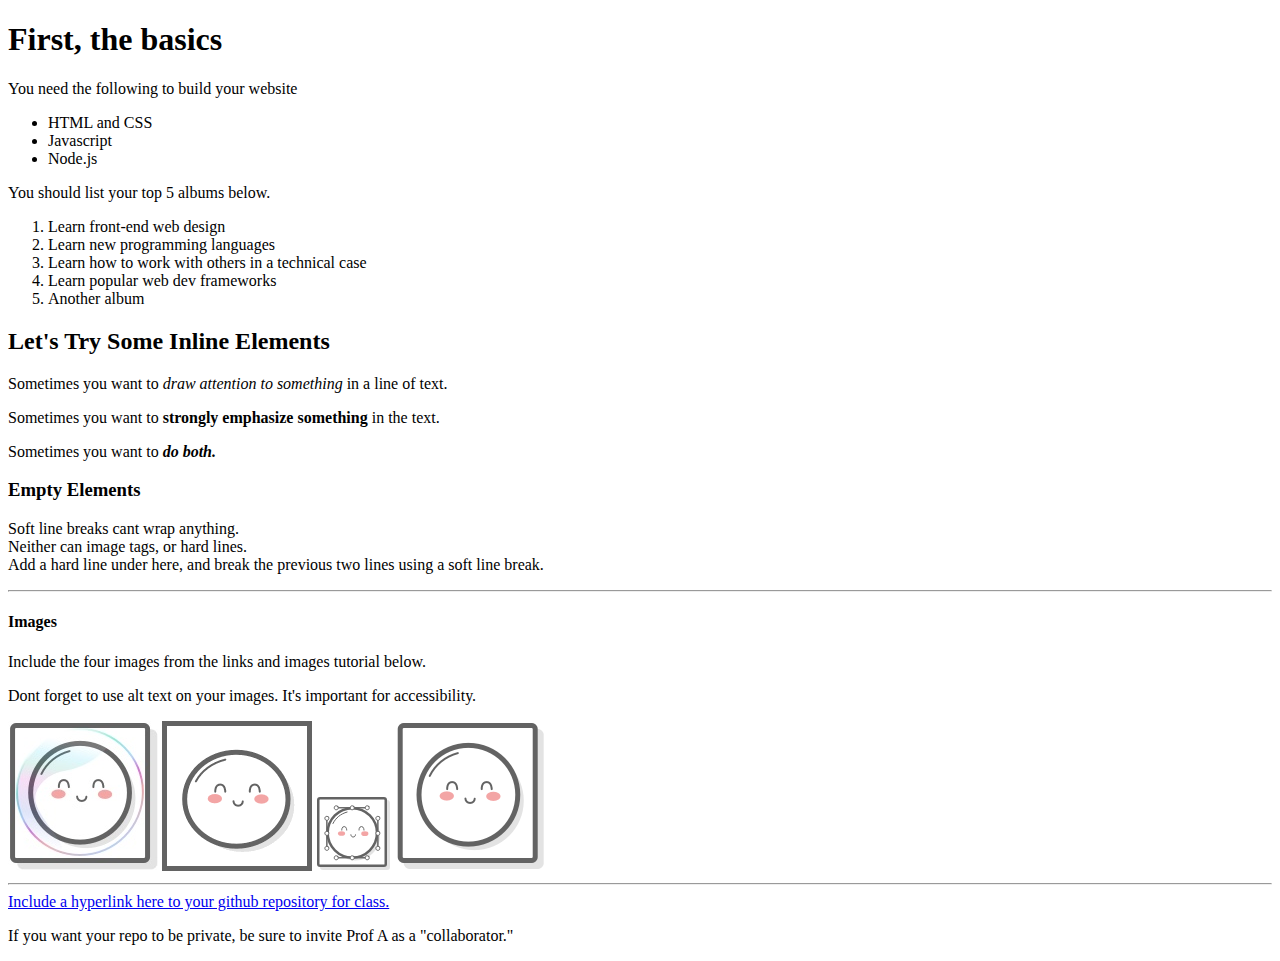
<file: client/lab_1/index.html>
<!DOCTYPE html>
<html>
  <head>
    <title>Fernando Fisk Lab 1: Intro to HTML</title>
  </head>
  <body>
    <h1>First, the basics</h1>
    <p>You need the following to build your website</p>

    <ul>
        <li>HTML and CSS</li>
        <li>Javascript</li>
        <li>Node.js</li>
    </ul>

    <p>You should list your top 5 albums below.</p>

    <ol>
        <li>Learn front-end web design</li>
        <li>Learn new programming languages</li>
        <li>Learn how to work with others in a technical case</li>
        <li>Learn popular web dev frameworks</li>
        <li>Another album</li>
    </ol>

    <h2>Let's Try Some Inline Elements</h2>
    <p>Sometimes you want to <em>draw attention to something</em> in a line of text.</p>
    <p>Sometimes you want to <strong>strongly emphasize something</strong> in the text.</p>
    <p>Sometimes you want to <em><strong>do both.</strong></em></p>

    <h3>Empty Elements</h3>
    <p>Soft line breaks cant wrap anything.<br/>
        Neither can image tags, or hard lines.<br/>
        Add a hard line under here, and break the previous two lines using a soft line break.
    </p>

    <hr/>

    <h4>Images</h4>
    <p>Include the four images from the links and images tutorial below.</p>
    <p>Dont forget to use alt text on your images. It's important for accessibility.</p>

    <img src='images/mochi.jpg' alt='mochi jpg image'>
    <img src='images/mochi.gif' alt='mochi gif'>
    <img src='images/mochi.svg' alt='mochi svg image'>
    <img src='images/mochi.png' alt='mochi png image'>

    <hr/>

    <a href='https://github.com/fcfisk27/INST377-Lab-Work'>Include a hyperlink here to your github repository for class.</a>
    <p>If you want your repo to be private, be sure to invite Prof A as a "collaborator."</p>

  </body>
</html>
</file>
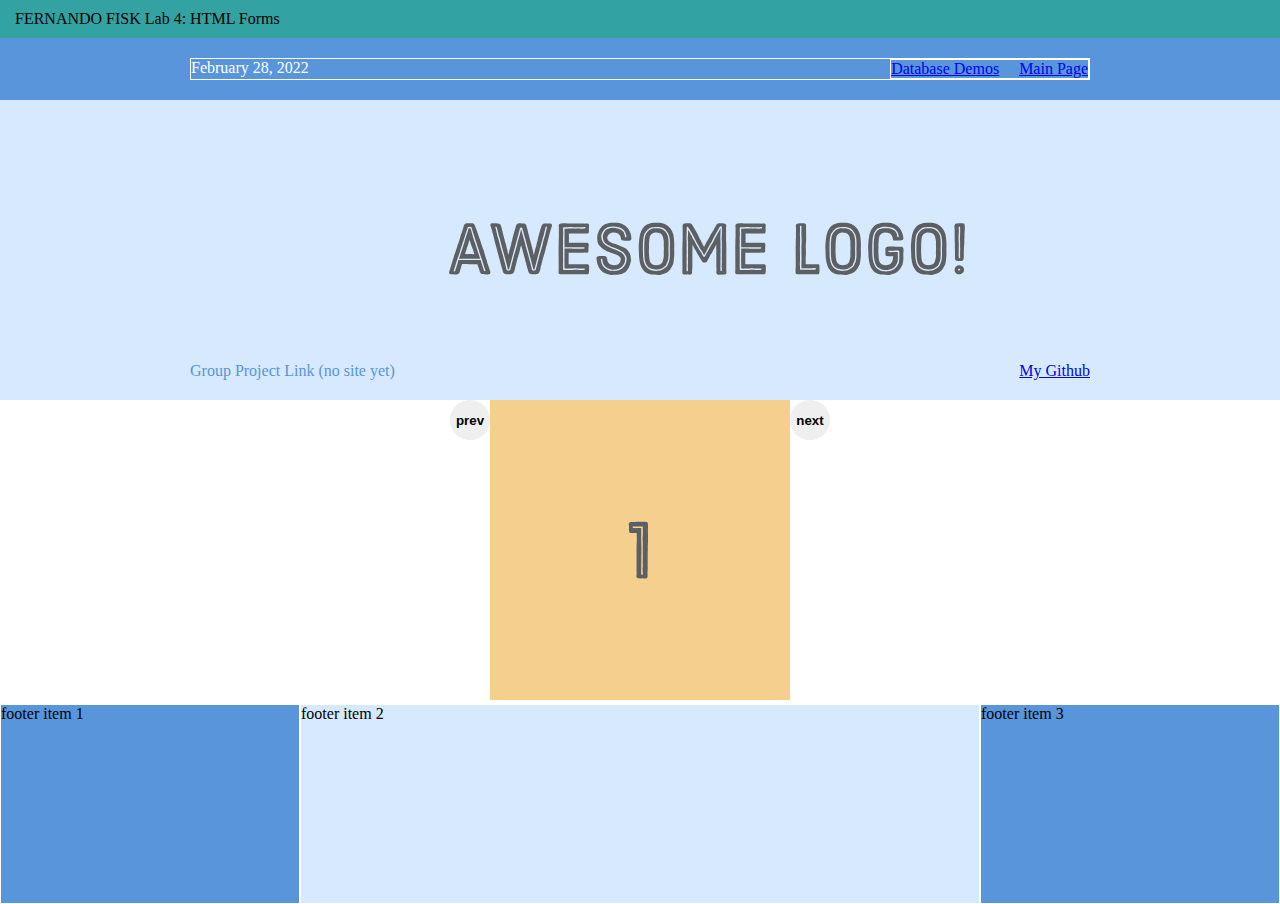
<file: client/lab_4/index.html>
<!DOCTYPE html>
<html>
    <head>
        <title>Lab 4</title>
        <link rel="stylesheet" href="styles.css">
    </head>
    <body>
        <p class="title">FERNANDO FISK Lab 4: HTML Forms</p>
        <div class="menu-container">
            <div class="menu">
                <div class="date">February 28, 2022</div>
                <div class="links">
                    <div class="demos"><a href="data.html">Database Demos</a></div>
                    <div class="main"><a href="index.html">Main Page</a></div>
                </div>
            </div>
        </div>
        <div class="header-container">
            <div class="header">
                <div class="project">Group Project Link (no site yet)</div>
                <div class="logo"><img src='images/awesome-logo.svg'></div>
                <div class="github"><a href="https://github.com/fcfisk27/INST377-Lab-Work">My Github</a></div>
            </div>
        </div>
        <div class='photo-grid-container'>
            <button id="carousel_button--prev">prev</button>
            <div class='carousel'>
              <div class='carousel_item visible-item'>
                <img src='images/one.svg'/>
              </div>
              <div class='carousel_item'>
                <img src='images/two.svg'/>
              </div>
              <div class='carousel_item'>
                <img src='images/three.svg'/>
              </div>
              <div class='carousel_item'>
                <img src='images/four.svg'/>
              </div>
              <div class='carousel_item'>
                <img src='images/five.svg'/>
              </div>
            </div>
            <button id="carousel_button--next">next</button>
        </div>
        <div class="footer">
            <div class="footer-item footer-one">footer item 1</div>
            <div class="footer-item footer-two">footer item 2</div>
            <div class="footer-item footer-three">footer item 3</div>
        </div>
        <script src="script.js"></script>
    </body>
</html>
</file>
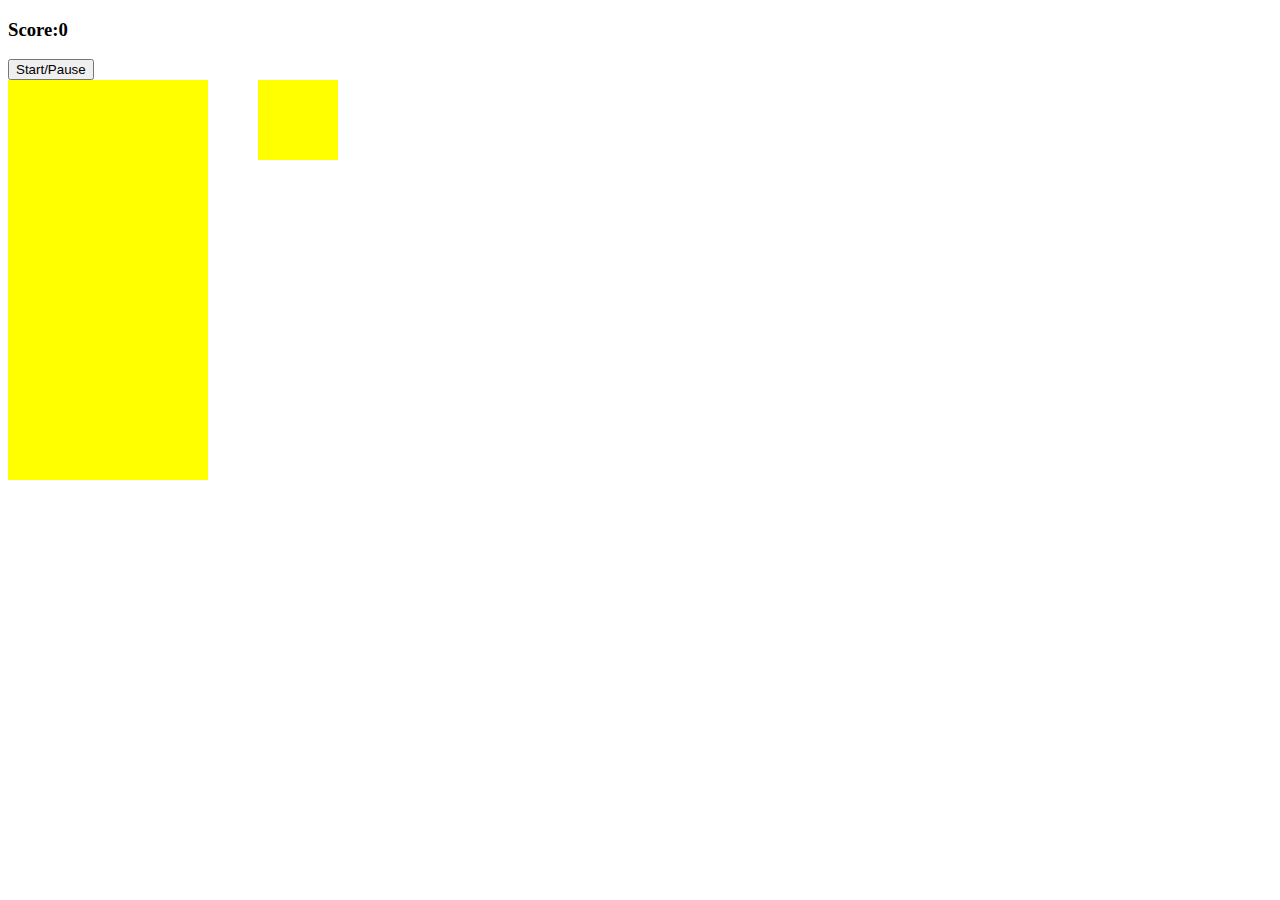
<file: client/tetris/index.html>
<!DOCTYPE html>
<html lang="en" dir="ltr">
    <head>
        <meta charset="utf-8">
        <script src="script.js" charset="utf-8"></script>
        <link rel="stylesheet" href="styles.css"></link>
        <title>Basic Tetris</title>
    </head>
    <body>

        <h3>Score:<span id="score">0</span></h3>
        <button id="start-button">Start/Pause</button>
      <div class="container">
        <div class="grid">
            <div></div>
            <div></div>
            <div></div>
            <div></div>
            <div></div>
            <div></div>
            <div></div>
            <div></div>
            <div></div>
            <div></div>
            <div></div>
            <div></div>
            <div></div>
            <div></div>
            <div></div>
            <div></div>
            <div></div>
            <div></div>
            <div></div>
            <div></div>
            <div></div>
            <div></div>
            <div></div>
            <div></div>
            <div></div>
            <div></div>
            <div></div>
            <div></div>
            <div></div>
            <div></div>
            <div></div>
            <div></div>
            <div></div>
            <div></div>
            <div></div>
            <div></div>
            <div></div>
            <div></div>
            <div></div>
            <div></div>
            <div></div>
            <div></div>
            <div></div>
            <div></div>
            <div></div>
            <div></div>
            <div></div>
            <div></div>
            <div></div>
            <div></div>
            <div></div>
            <div></div>
            <div></div>
            <div></div>
            <div></div>
            <div></div>
            <div></div>
            <div></div>
            <div></div>
            <div></div>
            <div></div>
            <div></div>
            <div></div>
            <div></div>
            <div></div>
            <div></div>
            <div></div>
            <div></div>
            <div></div>
            <div></div>
            <div></div>
            <div></div>
            <div></div>
            <div></div>
            <div></div>
            <div></div>
            <div></div>
            <div></div>
            <div></div>
            <div></div>
            <div></div>
            <div></div>
            <div></div>
            <div></div>
            <div></div>
            <div></div>
            <div></div>
            <div></div>
            <div></div>
            <div></div>
            <div></div>
            <div></div>
            <div></div>
            <div></div>
            <div></div>
            <div></div>
            <div></div>
            <div></div>
            <div></div>
            <div></div>
            <div></div>
            <div></div>
            <div></div>
            <div></div>
            <div></div>
            <div></div>
            <div></div>
            <div></div>
            <div></div>
            <div></div>
            <div></div>
            <div></div>
            <div></div>
            <div></div>
            <div></div>
            <div></div>
            <div></div>
            <div></div>
            <div></div>
            <div></div>
            <div></div>
            <div></div>
            <div></div>
            <div></div>
            <div></div>
            <div></div>
            <div></div>
            <div></div>
            <div></div>
            <div></div>
            <div></div>
            <div></div>
            <div></div>
            <div></div>
            <div></div>
            <div></div>
            <div></div>
            <div></div>
            <div></div>
            <div></div>
            <div></div>
            <div></div>
            <div></div>
            <div></div>
            <div></div>
            <div></div>
            <div></div>
            <div></div>
            <div></div>
            <div></div>
            <div></div>
            <div></div>
            <div></div>
            <div></div>
            <div></div>
            <div></div>
            <div></div>
            <div></div>
            <div></div>
            <div></div>
            <div></div>
            <div></div>
            <div></div>
            <div></div>
            <div></div>
            <div></div>
            <div></div>
            <div></div>
            <div></div>
            <div></div>
            <div></div>
            <div></div>
            <div></div>
            <div></div>
            <div></div>
            <div></div>
            <div></div>
            <div></div>
            <div></div>
            <div></div>
            <div></div>
            <div></div>
            <div></div>
            <div></div>
            <div></div>
            <div></div>
            <div></div>
            <div></div>
            <div></div>
            <div></div>
            <div></div>
            <div></div>
            <div></div>
            <div></div>
            <div></div>
            <div></div>
            <div></div>
            <div></div>
            <div></div>
            <div></div>
            <div class="taken"></div>
            <div class="taken"></div>
            <div class="taken"></div>
            <div class="taken"></div>
            <div class="taken"></div>
            <div class="taken"></div>
            <div class="taken"></div>
            <div class="taken"></div>
            <div class="taken"></div>
            <div class="taken"></div>
        </div>


        <div class="mini-grid">
            <div></div>
            <div></div>
            <div></div>
            <div></div>
            <div></div>
            <div></div>
            <div></div>
            <div></div>
            <div></div>
            <div></div>
            <div></div>
            <div></div>
            <div></div>
            <div></div>
            <div></div>
            <div></div>
        </div>
      </div>  

    </body>
</html>
</file>
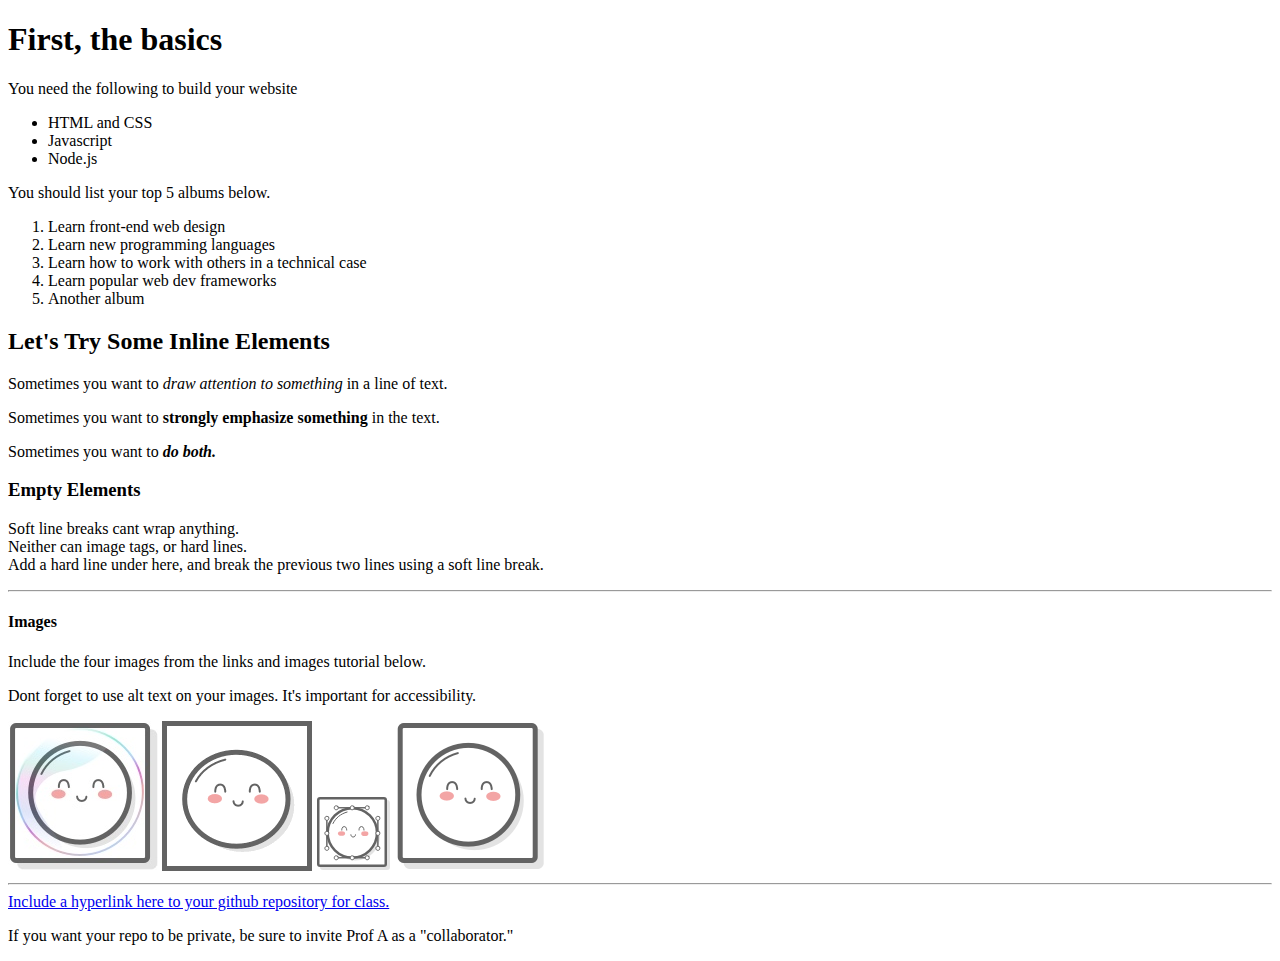
<file: lab_1.html>
<!DOCTYPE html>
<html>
  <head>
    <title>Fernando Fisk Lab 1: Intro to HTML</title>
  </head>
  <body>
    <h1>First, the basics</h1>
    <p>You need the following to build your website</p>

    <ul>
        <li>HTML and CSS</li>
        <li>Javascript</li>
        <li>Node.js</li>
    </ul>

    <p>You should list your top 5 albums below.</p>

    <ol>
        <li>Learn front-end web design</li>
        <li>Learn new programming languages</li>
        <li>Learn how to work with others in a technical case</li>
        <li>Learn popular web dev frameworks</li>
        <li>Another album</li>
    </ol>

    <h2>Let's Try Some Inline Elements</h2>
    <p>Sometimes you want to <em>draw attention to something</em> in a line of text.</p>
    <p>Sometimes you want to <strong>strongly emphasize something</strong> in the text.</p>
    <p>Sometimes you want to <em><strong>do both.</strong></em></p>

    <h3>Empty Elements</h3>
    <p>Soft line breaks cant wrap anything.<br/>
        Neither can image tags, or hard lines.<br/>
        Add a hard line under here, and break the previous two lines using a soft line break.
    </p>

    <hr/>

    <h4>Images</h4>
    <p>Include the four images from the links and images tutorial below.</p>
    <p>Dont forget to use alt text on your images. It's important for accessibility.</p>

    <img src='links-and-images/images/mochi.jpg' alt='mochi jpg image'/> <img src='links-and-images/images/mochi.gif' alt='mochi gif'/> <img src='links-and-images/images/mochi.svg' alt='mochi svg image'/> <img src='links-and-images/images/mochi.png' alt='mochi png image'/>

    <hr/>

    <a href='https://github.com/fcfisk27/INST377-Lab-Work'>Include a hyperlink here to your github repository for class.</a>
    <p>If you want your repo to be private, be sure to invite Prof A as a "collaborator."</p>

  </body>
</html>
</file>
<file: client/lab_4/styles.css>
* {
    margin: 0;
    padding: 0;
    box-sizing: border-box;
  }

.title {
    width: 100%;
    display: inline-block;
    background-color: rgba(0,139, 139,0.8);
    padding: 10px 15px;
    margin: 0;
}

.menu-container {
    color: #fff;
    background-color: #5995DA;  /* Blue */
    padding: 20px 0;
    display: flex;
    justify-content: center;
}

.menu {
    border: 1px solid #fff;
    width: 900px;
    display: flex;
    justify-content: space-between;
}

.links {
    border: 1px solid #fff;  /* For debugging */
    display: flex;
    justify-content: flex-end;
}

.main {
    margin-left: 20px;
}

.header-container {
    color: #5995DA;
    background-color: #D6E9FE;
    display: flex;
    justify-content: center;
}

.header {
    width: 900px;
    height: 300px;
    display: flex;
    justify-content: space-between;
    align-items: center;
}

.photo-grid-container {
    display: flex;
    justify-content: center;
}
  
.photo-grid {
    width: 900px;
    display: flex;
    justify-content: center;
    flex-wrap: wrap;
    flex-direction: row-reverse;
    align-items: center;
}
  
.photo-grid-item {
    border: 1px solid #fff;
    width: 300px;
    height: 300px;
}

.first-item {
    order: 1;
}
  
.last-item {
    order: -1;
}

.project,
.github {
  align-self: flex-end;
  margin-bottom: 20px;
}

.footer {
    display: flex;
    justify-content: space-between;
}
  
.footer-item {
    border: 1px solid #fff;
    background-color: #D6E9FE;
    height: 200px;
    flex: 1;
}

.footer-one,
.footer-three {
  background-color: #5995DA;
  flex: initial;
  width: 300px;
}

.carousel {
    overflow: hidden;
    max-width: 600px;
    position: relative;
}

.carousel .carousel_item,
.carousel .hidden-item {
    display: none;
}

.carousel .carousel_item img {
    width: 100%;
    max-width: 600px;
    height:auto;
}

.carousel .visible-item {
    display: block;
}

/*.photo-grid-container .btn {
    display: flex;
    width: 100%;
    justify-content: space-between;
    position: absolute;
    top: 50%;
    transform: translateY(-50%);
}*/

.photo-grid-container button {
    border-radius: 50px;
    border: 0;
    font-weight: bold;
    cursor: pointer;
    width: 40px;
    height: 40px;
    /*justify-content: space-between;
    top: 50%;
    transform: translateY(-50%);*/
}

.photo-grid-container button#carousel_button--prev {
    margin-left: 20px;
}

.photo-grid-container button#carousel_button--next {
    margin-right: 20px;
}
</file>
<file: client/tetris/styles.css>
.container {
    display: flex;
}

.grid {
    width: 200px;
    height: 400px;
    display: flex;
    flex-wrap: wrap;
    background-color: yellow;
}

.grid div {
    height: 20px;
    width: 20px;
}

.tetromino {
    background-color: blue;
}

.mini-grid {
    margin-left: 50px;
    width: 80px;
    height: 80px;
    display: flex;
    flex-wrap: wrap;
    background-color: yellow;
}

.mini-grid div {
    height: 20px;
    width: 20px;
}
</file>
